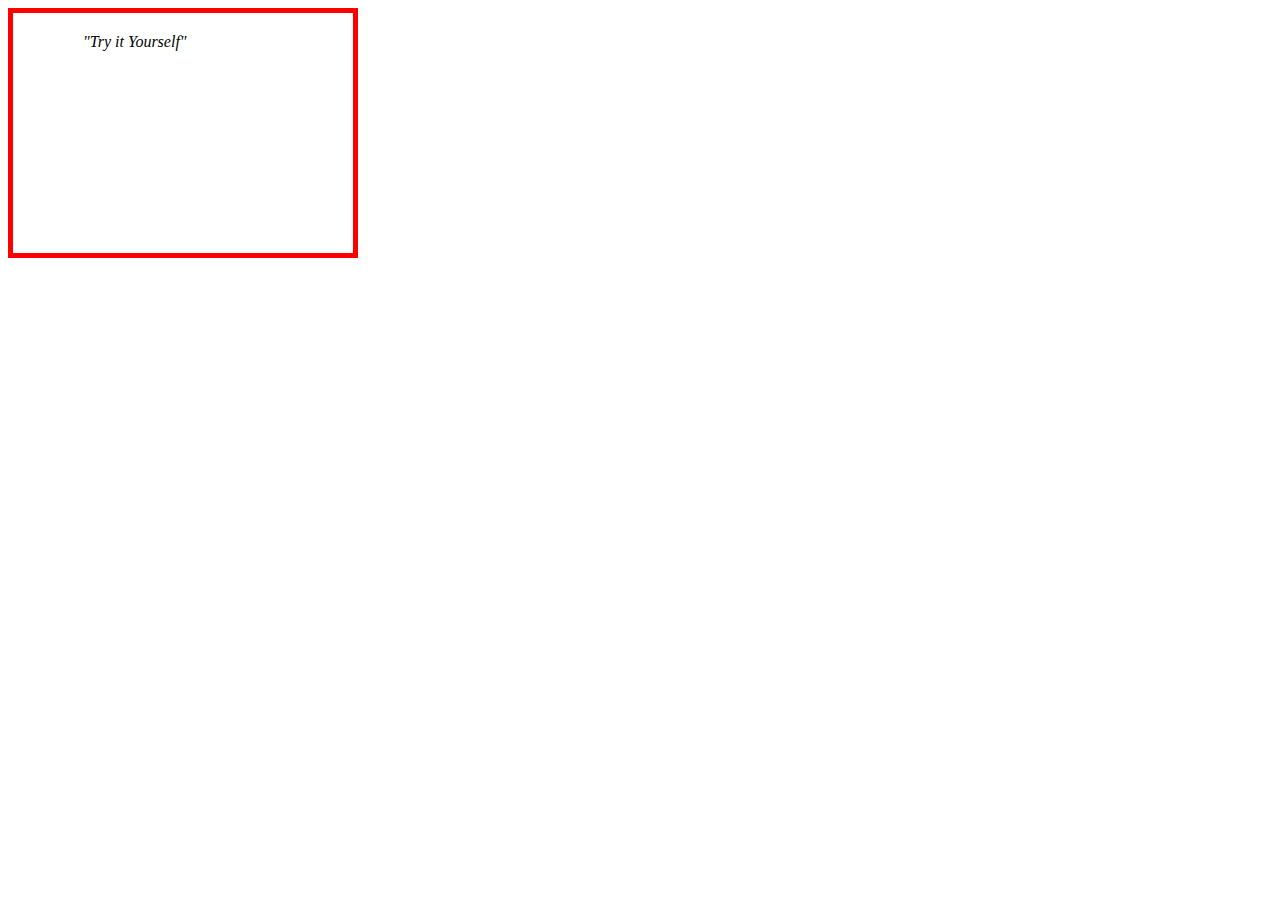
<file: Day5/index.html>
<!DOCTYPE html>
<html lang="en">
<head>
    <meta charset="UTF-8">
    <title>Title</title>
    <style type="text/css">
        .container{
            font-family: "Times New Roman", Times, serif;
            color: #000503;
            font-style: italic;
            text-align: left;
            /*text-transform: uppercase;!*Tất cả các chữ là chữ hoa*!*/
          /*  text-transform: lowercase;!*Tất cả các chữ là chữ thường*!*/
           /* text-transform: capitalize; !*Viết hoan chữ cái đầu tiên tất cả các chữ*!*/
            text-indent: 50px;
           /* letter-spacing: 3px; !*khoảng cách giữa các chữ*!*/
           /* letter-spacing: -3px;*/
            /*line-height: 0.8; !*Khoảng cách giữa 2 dòng*!*/
            /*direction: rtl; !*không lùi đầu dòng*!*/
            width: 300px;
            height: 200px;
            padding: 20px;
            border: 5px solid red;
           /* box-sizing: border-box;*/
           /* box-sizing: content-box;*/
            box-sizing: padding-box;

        }
    </style>
</head>
<body>
<div class="container">
    <div class="content">"Try it Yourself"</div>
</div>
</body>
</html>
</file>
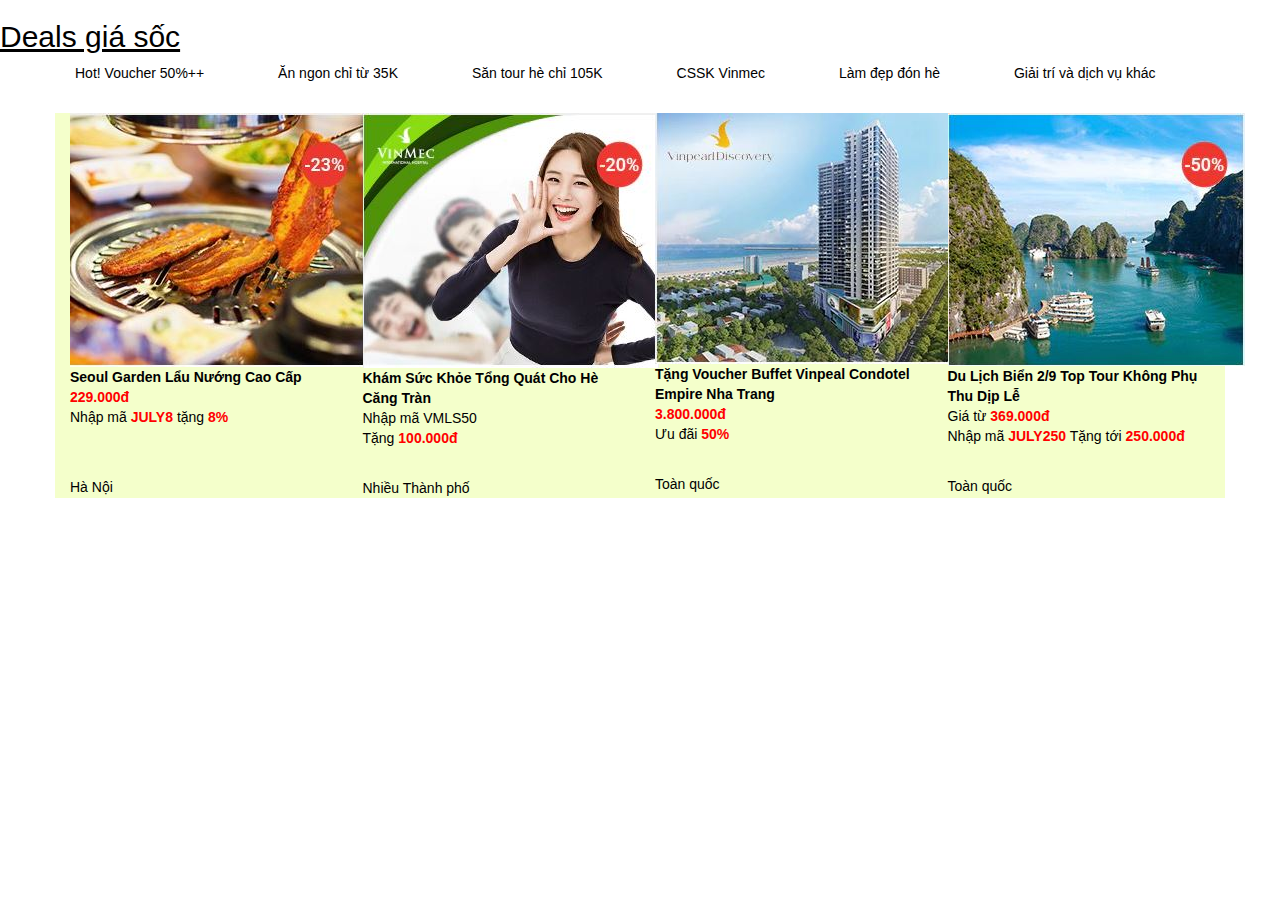
<file: thuchanhDay4/index.html>
<!DOCTYPE html>
<html lang="en">
<head>
    <meta charset="UTF-8">
    <title>Thu Thúy</title>
    <link href="Bootstrap.css" rel="stylesheet">
    <link href="normalize.css" rel="stylesheet" type="text/css">
    <style type="text/css">
        .row-site {
            margin-top: 20px;
            background: #f4ffcb;
            background-position: center;
        }
        .content {
            background: white;
            margin: auto;
        }
        h2{
            color: black;
            text-decoration: underline;
            text-align: left;
        }
        b{
            color: red;
        }
        a{
            text-decoration: none;
            color: black;
        }
        .menu ul li{
            text-align: left;
            list-style: none;
            display: inline;
            padding: 35px;
        }
    </style>
</head>
<body>
<div class="content">
    <div class="menu">
        <h2>Deals giá sốc</h2>
        <ul>
            <li><a href="/">Hot! Voucher 50%++</a></li>
            <li><a href="/">Ăn ngon chỉ từ 35K</a></li>
            <li><a href="/">Săn tour hè chỉ 105K</a></li>
            <li><a href="/">CSSK Vinmec</a></li>
            <li><a href="/">Làm đẹp đón hè</a></li>
            <li><a href="/">Giải trí và dịch vụ khác</a></li>
        </ul>
    </div>
<div class="container">
    <div id="row-1" class="row row-site">
        <div class="col-md-3">
            <img src="image/anh1.jpg" rel="stylesheet">
            <a href="/"><b style="color: black">Seoul Garden Lẩu Nướng Cao Cấp</b><br>
                <b >229.000đ</b>
                <p>Nhập mã <b>JULY8</b> tặng <b>8%</b></p>
                <br>
                <br>Hà Nội
            </a>
        </div>

        <div class="col-md-3">
            <img src="image/anh2.jpg" rel="stylesheet">
            <a href="/"><b style="color: black">Khám Sức Khỏe Tổng Quát Cho Hè Căng Tràn</b><br>
                <p>Nhập mã VMLS50<br>Tặng <b>100.000đ</b></p>
                <br>Nhiều Thành phố
            </a>
        </div>
        <div class="col-md-3">
            <img src="image/anh3.jpg" rel="stylesheet">
            <a href="/"><b style="color: black">Tặng Voucher Buffet Vinpeal Condotel Empire Nha Trang</b><br>
                <b >3.800.000đ</b>
                <p>Ưu đãi<b> 50%</b></p>
                <br>Toàn quốc
            </a>
        </div>
        <div class="col-md-3">
            <img src="image/anh4.jpg" rel="stylesheet">
            <a href="/"><b style="color: black">Du Lịch Biển 2/9 Top Tour Không Phụ Thu Dịp Lễ</b><br>
                Giá từ<b> 369.000đ</b>
                <p>Nhập mã <b>JULY250</b> Tặng tới <b>250.000đ</b></p>
               <br>Toàn quốc
            </a>
        </div>
    </div>
</div>
</body>
</html>
</file>
